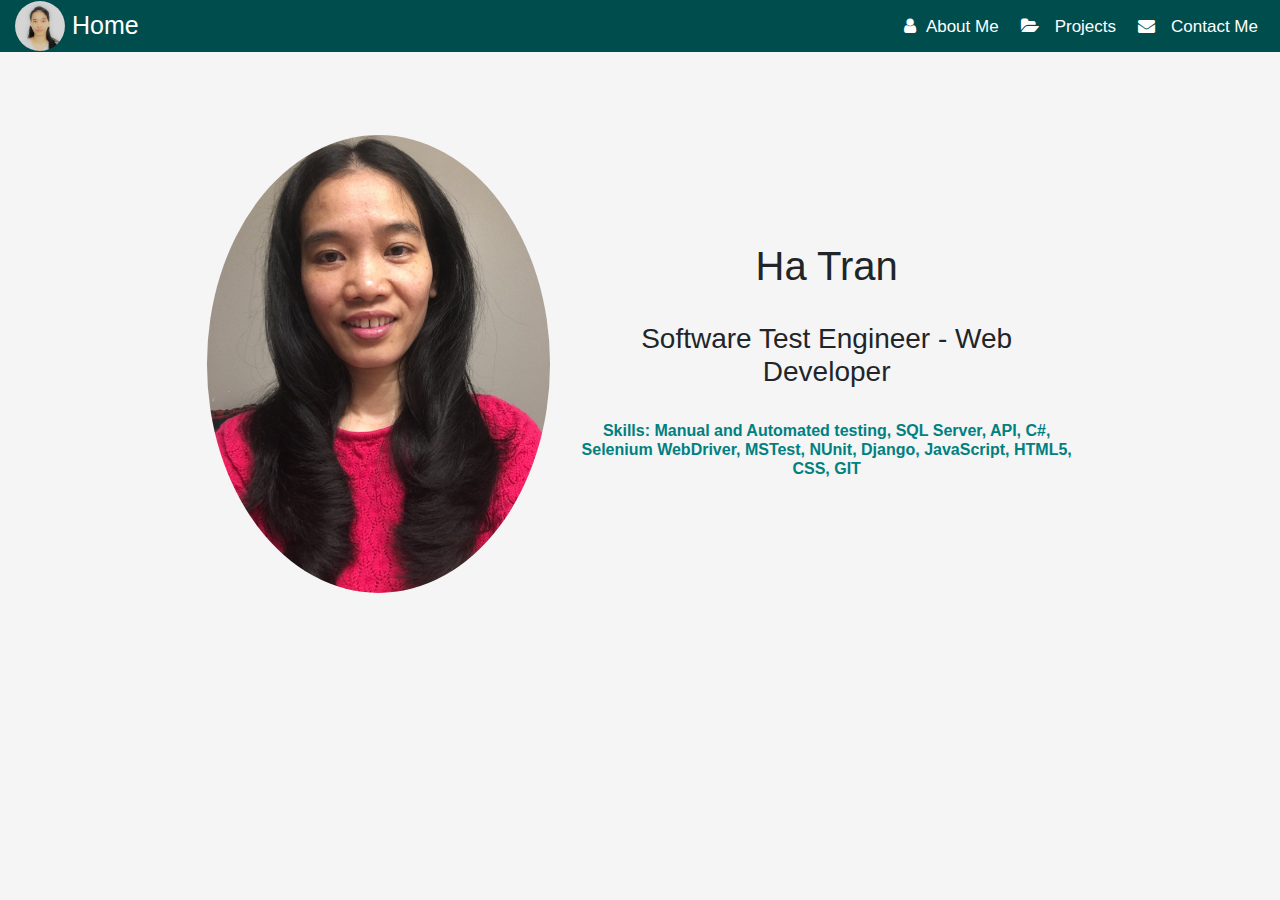
<file: index.html>
<!DOCTYPE html>
<html>
	<head>
		<meta name="viewport" content="width=device-width, initial-scale=1">
		<meta name="description" content="A post graduate of Conestoga College with experience in software testing and strong knowledge of SQL, C#, Selenium, Python, Django, JavaScript, HTML5, CSS, actively looking for Software Test Engineer | Junior Business Analyst | Junior Software Developer positions.">
		<title>Ha Tran - Portfolio</title>
		<link rel="stylesheet" href="https://cdnjs.cloudflare.com/ajax/libs/font-awesome/4.7.0/css/font-awesome.min.css">
		<link rel="stylesheet" href="https://maxcdn.bootstrapcdn.com/bootstrap/4.5.0/css/bootstrap.min.css">
		<link rel="stylesheet" type="text/css" href="css/main.css">
	</head>	
	
	<body>
		
		<!-- navbar: load navbar from the navbar template -->
		<nav id="topbar" class="navbar navbar-expand-md"></nav>
		
		<!-- main body -->
		<div id="home-portfolio" class="container-fluid">
			<div class="row">
				<div id="home-leftCol" class="col-sm-5">
					<picture>
						<source media="(max-width: 600px)" srcset="images/home-600x800.jpg">
						<source media="(min-width: 800px)" srcset="images/home-1200x1600.jpg">
						<img class="rounded-circle" src="images/home-1932x2576.jpg" alt="Home Picture">
					</picture>
				</div>				
				<div id="home-rightCol" class="col-sm-7 my-auto">
					<h1>Ha Tran</h1>
					<br>
					<h3>Software Test Engineer - Web Developer</h3>
					<br>
					<h6 id="home-skills">Skills: Manual and Automated testing, SQL Server, API, C#, Selenium WebDriver, MSTest, NUnit, Django, 
						JavaScript, HTML5, CSS, GIT</h6>
				</div>
			</div>
		</div>
		
		<!-- Scripts -->
		<script src="https://ajax.googleapis.com/ajax/libs/jquery/3.5.1/jquery.min.js"></script>
		<script src="https://cdnjs.cloudflare.com/ajax/libs/popper.js/1.12.6/umd/popper.min.js"></script>
		<script src="https://maxcdn.bootstrapcdn.com/bootstrap/4.0.0/js/bootstrap.min.js"></script>
		<script>
			$(function(){
				$("#topbar").load("navbar.html");
			});
		</script>
	</body>
</html>
</file>
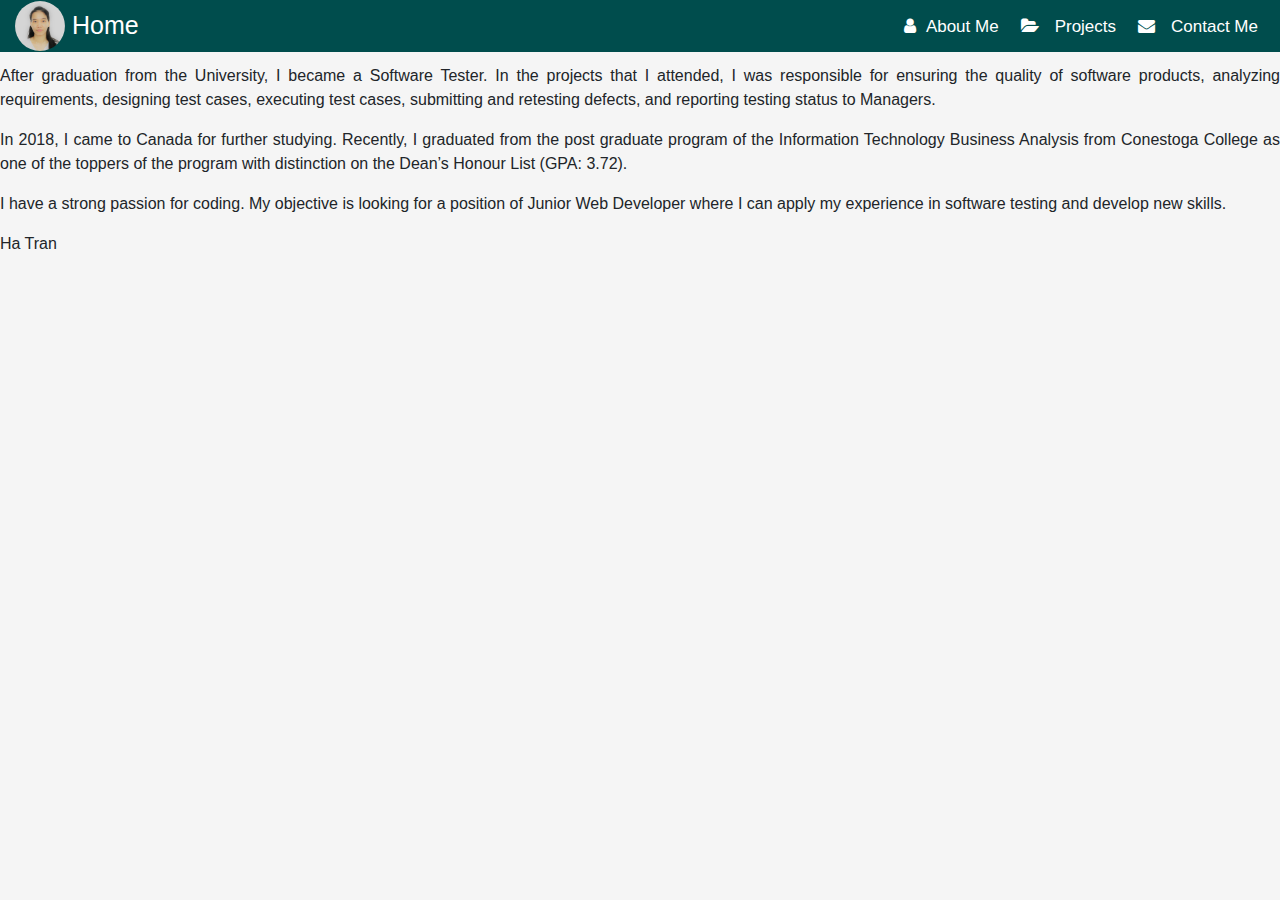
<file: about.html>
<!DOCTYPE html>
<html id="top">
	<head>
		<meta name="viewport" content="width=device-width, initial-scale=1">
		<title>Ha Tran - About Me</title>
		<link rel="stylesheet" href="https://cdnjs.cloudflare.com/ajax/libs/font-awesome/4.7.0/css/font-awesome.min.css">
		<link rel="stylesheet" href="https://maxcdn.bootstrapcdn.com/bootstrap/4.5.0/css/bootstrap.min.css">
		<link rel="stylesheet" type="text/css" href="css/main.css">
	</head>
	
	<body>				
		<nav id="topbar" class="navbar navbar-expand-md">
			<div class="container-fluid">
				<img class="rounded-circle thumbnail" src="images/avatar.jpg">
				<a id="nav-home" class="nav-item" href="index.html">Home</a>
                <button type="button" class="navbar-toggler" data-toggle="collapse" data-target="#navbarCollapse">
                    <span class="navbar-toggler-icon">
						<!-- use customer toogler icon for dark navbar -->
						<i class="fa fa-navicon" style="color:white; font-size:28px;"></i>
					</span>
                </button>				
				<div id="navbarCollapse"  class="collapse navbar-collapse">
					<!-- Navbar Right Side -->
					<div class="ml-auto">
						<a href="about.html"><i class="nav-item fa fa-fw fa-user mr-2"></i>About Me</a>
						<a href="projects.html"><i class="nav-item fa fa-folder-open mr-2"></i>Projects</a>
						<a href="contact.html"><i class="nav-item fa fa-envelope mr-2"></i>Contact Me</a>
					</div>              
				</div>
			</div>
		</nav>	

		<div class="card-parent-div">
			<div class="card-child-div text-justify">
					<p>
						Hi, I am Ha. I have the bachelor’s degree from the University of Natural Science which is one of 
						the renowned universities in Ho Chi Minh City, Vietnam. My major is Mathematics and 
						Computer Science.
					</p>						
					<p>
						After graduation from the University, I became a Software Tester. In the projects that I attended,
						I was responsible for ensuring the quality of software products, analyzing requirements, 
						designing test cases, executing test cases, submitting and retesting defects, and
						reporting testing status to Managers.
					</p>
					<P>
						In 2018, I came to Canada for further studying. Recently, I graduated from the post graduate 
						program of the Information Technology Business Analysis from Conestoga College as one of the toppers 
						of the program with distinction on the Dean’s Honour List (GPA: 3.72).
					</P>
					<p>
						I have a strong passion for coding. My objective is looking for a position of Junior Web Developer where
						I can apply my experience in software testing and develop new skills.
					</p>				
			<footer>Ha Tran</footer>
			</div>
		</div>
		
		<script src="https://ajax.googleapis.com/ajax/libs/jquery/3.5.1/jquery.min.js"></script>		
		<script src="https://cdnjs.cloudflare.com/ajax/libs/popper.js/1.12.6/umd/popper.min.js"></script>
		<script src="https://maxcdn.bootstrapcdn.com/bootstrap/4.0.0/js/bootstrap.min.js"></script>		
	</body>
</html>
</file>
<file: css/main.css>
/* Start: navbar */
	.thumbnail {
		height: 50px;
		width: 50px;
	}

	#nav-home{
		font-size: 25px;
	}
	
	.navbar {
		width: 100%;
		background-color: #004d4d;
		padding: 0;
		position: fixed; /* fix the navbar position */
		top: 0; /* Position the navbar at the top of the page */
	}

	.navbar a {
		float: left;
		padding: 7px;
		color: white;
		text-decoration: none;
		font-size: 17px;
	}
	
	/* decrese padding to fullfill background color when hovering*/
	.nav-item{
		padding:0.5rem 0.5rem;
	}
	
	/* make body content go behind the nav bar when scrolling up*/
	#topbar {
		z-index: 999;
	}
/* End: navbar */	

/* Start: sidenav */
	.sidenav {
		height: 100%;
		width: 170px;
		position: fixed;
		top: 51px;
		background-color: #e6e6e6;
		padding-top: 20px;
		text-align: center;
		list-style: none;
		padding-left: 2px;
		border-right: 5px solid #004d4d;
		overflow-y: auto; /* add vertical scroll bar when resizing */
	}

	.sidenav li a {
		display: block;
		float: none;
		padding: 7px;
		color: Black;
		text-decoration: none;
		font-size: 17px;
	}

	.sidenav li p {
		margin-top: 10px;
		font-family: Arial, Helvetica, sans-serif;
		font-weight: normal;
		font-size: 17px;
	}

	.sidenav a:hover, .navbar a:hover {
		background-color: SteelBlue;
	}
	
	.dropbtn {
		background-color: #e6e6e6;
		color: black;
		padding-top: 5px;
		border: none;
		min-width: 163px;
	}

	.dropbtn:focus{
		outline:none;
	}
	
	.dropdown {
	  position: relative;
	  display: inline-block;
	}

	.dropdown-content {
	  display: none;
	  position: absolute;
	  background-color: #B0C4DE;
	  min-width: 163px;
	  z-index: 1;
	}

	.dropdown-content a {
	  padding: 12px 16px;
	  text-decoration: none;
	  display: block;
	}

	.dropdown-content a:hover {
		background-color: grey;
	}

	.dropdown:hover .dropdown-content {
		display: block;
	}

	.dropdown:hover .dropbtn {
		background-color: SteelBlue;
	}	
/* End: sidenav */

/* format body - all pages */
	body {
		font-family: Arial, Helvetica, sans-serif;
		background: WhiteSmoke;
	}

/* Start: index page */
	#home-portfolio {
		/* Centering content of the index, page */
		position: absolute;
		margin: auto;
		top: 0;
		right: 0;
		bottom: 0;
		left: 0;
		width: 70%;
		height: 70%;
	}
	
	#home-rightCol {
		text-align: center;
	}

	#home-rightCol > h6 {
		color: Teal;
		font-weight: bold;
	}

	#home-leftCol {
		text-align: center;
	}
	
	#home-leftCol picture img {
		/*avoid overlapping bootstrap columns when resizing */
		width: 100%;
		height: auto;
	}
/* End: index page */

/* Start: about page */
	#about-me{
		width: 60%;
		height: 70%;
		margin-top: 100px;
		border: 15px solid #004d4d;
		background-color: #FAFAD2;
		padding-top: 25px;
	}
	
	#signature {
		text-align: right;
		color: #004d4d;
		font-weight: bold;
	}
/* End: about page */

/* Start: contact page */

	#contact {
		/* Centering content of the contact page */
		width: 60%;
		height: 65%;
		margin-top: 100px;
		border: 15px solid #004d4d;
		background-color: #FAFAD2;
	}
	
	#contact-leftCol {
		padding: 0;
	}
	
	#contact-rightCol a:hover{
		text-decoration: none;
	}		

	#contact-rightCol i {
		color: #004d4d;
		font-size: 30px;
		padding-left: 20px;
	}		

	#contact-rightCol span{
		font-size: 20px;
		padding-left: 10px;
	}
	
	#contact-name-card{
		text-align: center;
		font-size: 30px;
		color: #004d4d;
	}
		
/* End: contact page */	

/* Start: projects page */
	.projects-main {
		margin-left: 170px; /* Same as the width of the sidenav */
		margin-top: 50px;
		padding: 20px;
		background: #e6e6e6;
	}
	
	.all-articles{
		margin-top: 10px;
		margin-bottom: 10px;
		padding: 10px;
		background-color: white;
		border: 0.5px solid lightgrey;
	}
	
	hr {
		margin-top: 0;
	}
	
		section h3 {
		font-weight: bold;
		text-align: left;
	}

	article > h5, article > h6 {
		color: #006666;
		font-weight: bold;
		text-align: left;
	}
	.project-sub-heading {
		text-decoration: underline;
	}
	
	/* resize carousel */
	#myslider{
		height: 60%;
		width: 60%;
		overflow: hidden;
	}

	/*center carousel */
	.carousel {
		margin: auto;
	}
	/* change color of carousel control icon */
	.carousel-control-prev, .carousel-control-next {
		filter: invert(100%);
	}

	/* position carousel indicators */
	.carousel-inner {
		margin-bottom:20px;
	}
	
	.btn-info {
		background-color: Teal;
	}

/* End: projects page */
	

@media screen and (max-width: 500px) {
	.navbar a {
	float: none;
	display: block;
	text-align: center;
	}
	
	.sidenav {
		display: none;
	}
	.projects-main {
		margin-left: 0;
		padding: 20px;
	}	
	
	#about-me, #contact {
		width: 100%;
		height: 100%;
		margin-top: 30px;
	}
}
</file>
